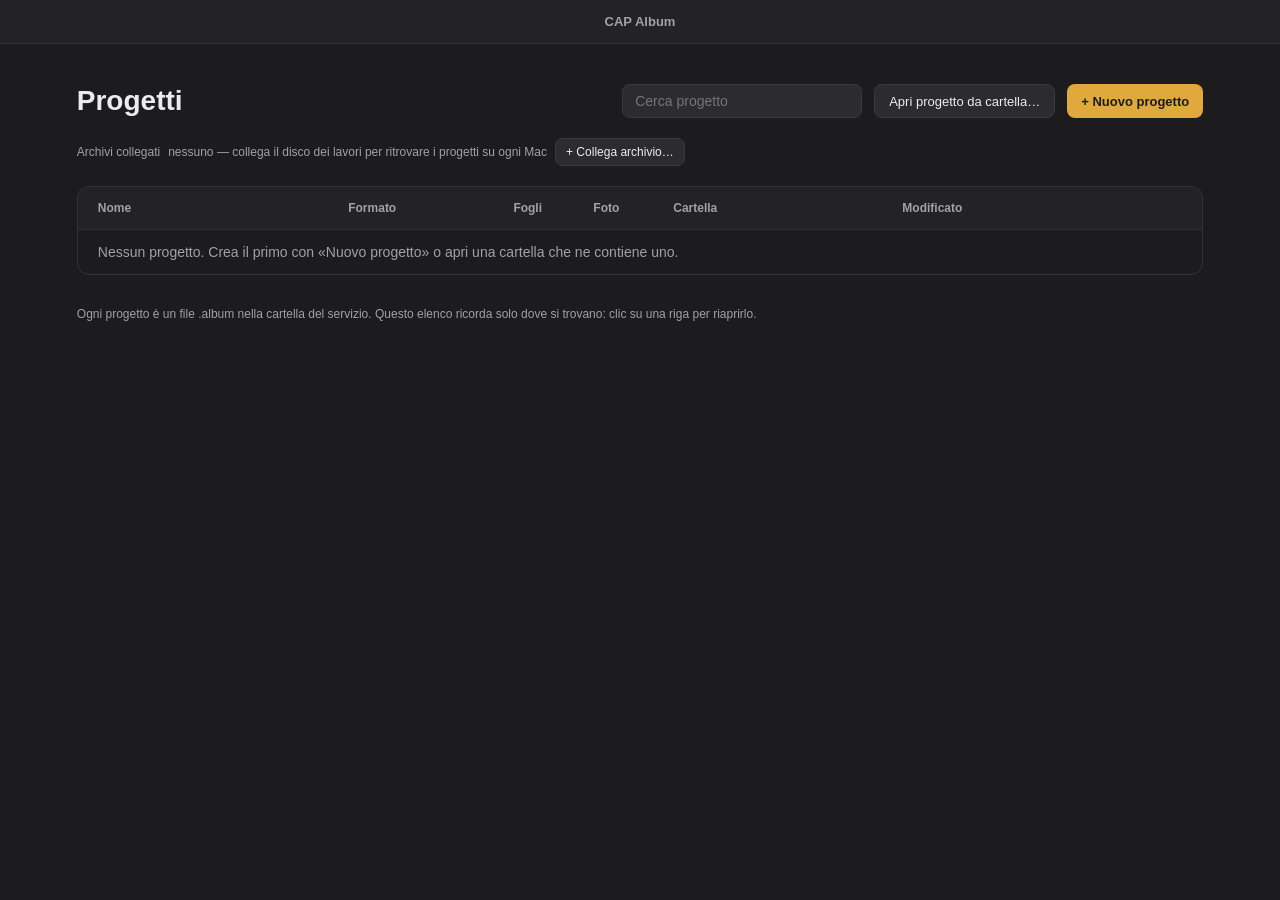
<file: index.html>
<!doctype html>
<html lang="it">
<head>
<meta charset="utf-8">
<meta name="viewport" content="width=device-width, initial-scale=1">
<title>CAP Album</title>
<meta name="theme-color" content="#1c1c1e">
<link rel="manifest" href="manifest.webmanifest">
<link rel="icon" type="image/png" href="icons/favicon.png">
<link rel="apple-touch-icon" href="icons/apple-touch-icon.png">
<link rel="stylesheet" href="css/app.css?v=0.8.0">
</head>
<body>
<div id="app"></div>
<script src="lib/htm-preact.umd.js?v=0.8.0"></script>
<script src="js/icc.js?v=0.8.0"></script>
<script src="js/layout.js?v=0.8.0"></script>
<script src="js/storage.js?v=0.8.0"></script>
<script src="js/export.js?v=0.8.0"></script>
<script src="js/session.js?v=0.8.0"></script>
<script src="js/erase.js?v=0.8.0"></script>
<script src="js/text.js?v=0.8.0"></script>
<script src="js/app.js?v=0.8.0"></script>
<script>
// App installabile e utilizzabile senza internet (solo quando e' aperta da un indirizzo web, non dal file sul disco)
if ('serviceWorker' in navigator && location.protocol !== 'file:') {
  window.addEventListener('load', function () { navigator.serviceWorker.register('sw.js').catch(function () {}); });
}
</script>
</body>
</html>
</file>
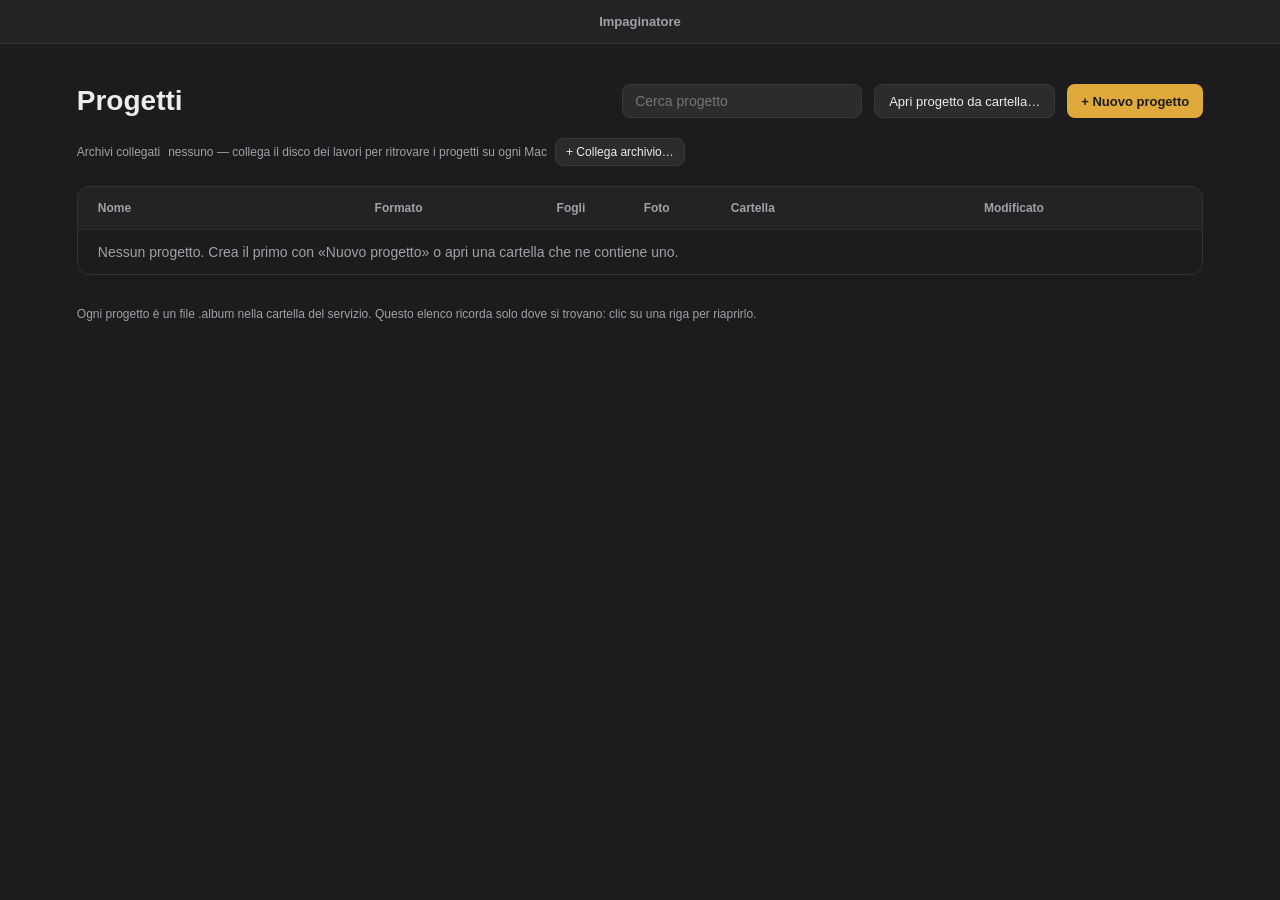
<file: PROGETTO IMPAGINATORE/Impaginatore/index.html>
<!doctype html>
<html lang="it">
<head>
<meta charset="utf-8">
<meta name="viewport" content="width=device-width, initial-scale=1">
<title>Impaginatore</title>
<link rel="stylesheet" href="css/app.css?v=0.3">
</head>
<body>
<div id="app"></div>
<script src="lib/htm-preact.umd.js?v=0.3"></script>
<script src="js/icc.js?v=0.3"></script>
<script src="js/layout.js?v=0.3"></script>
<script src="js/storage.js?v=0.3"></script>
<script src="js/export.js?v=0.3"></script>
<script src="js/session.js?v=0.3"></script>
<script src="js/app.js?v=0.3"></script>
</body>
</html>
</file>
<file: css/app.css>
:root {
  --dur: .5s; --dur-s: .26s; --ease: cubic-bezier(.22,.82,.2,1);
  --bg: #1c1c1e; --panel: #232326; --panel2: #202023; --field: #2c2c2f; --line: #3a3a3d; --line2: #333336;
  --text: #ececee; --muted: #a1a1a6; --accent: #e0a93b; --accent-ink: #1c1c1e; --ok: #34c759; --warn: #f0a35e;
  --font: -apple-system, "SF Pro Text", "Helvetica Neue", sans-serif;
}
* { box-sizing: border-box; }
html, body { margin: 0; height: 100%; background: var(--bg); color: var(--text); font-family: var(--font); font-size: 14px; }
button, input, select { font-family: inherit; font-size: inherit; color: inherit; }
button { cursor: pointer; }
button:disabled { opacity: .5; cursor: default; }
.muted { color: var(--muted); }
.small { font-size: 12px; }
.mono { font-family: ui-monospace, Menlo, monospace; font-size: 12px; }
.warn { color: var(--warn); }
.grow { flex-grow: 1; }
.row { display: flex; align-items: center; gap: 8px; }
.row.between { justify-content: space-between; }
.col { display: flex; flex-direction: column; gap: 2px; }
b { color: var(--text); }

.btn { height: 34px; padding: 0 14px; border-radius: 8px; border: 1px solid var(--line); background: var(--field); font-size: 13px; white-space: nowrap; }
.btn:hover { border-color: #55555a; }
.btn.primary { background: var(--accent); color: var(--accent-ink); border: 0; font-weight: 600; }
.btn.ghost { background: transparent; border: 0; color: var(--muted); }
.btn.small { height: 28px; padding: 0 10px; font-size: 12px; }
.btn.danger { color: var(--warn); }
.btn.accent-outline { border-color: var(--accent); color: var(--accent); background: transparent; height: 30px; }
.icon-btn { width: 32px; height: 32px; border: 0; background: transparent; color: var(--muted); font-size: 18px; border-radius: 6px; }
.icon-btn:hover { background: var(--field); color: var(--text); }
.linkbtn { border: 0; background: transparent; color: var(--accent); font-size: 13px; padding: 0; }

/* ---------- elenco progetti ---------- */
.list-screen { min-height: 100vh; display: flex; flex-direction: column; }
.titlebar { height: 44px; display: flex; align-items: center; justify-content: center; background: var(--panel); border-bottom: 1px solid var(--line2); color: var(--muted); font-size: 13px; font-weight: 600; }
.list-body { padding: 40px min(120px, 6vw); display: flex; flex-direction: column; gap: 20px; }
.list-head { display: flex; align-items: center; gap: 12px; }
.list-head h1 { margin: 0; font-size: 28px; font-weight: 600; flex-grow: 1; }
.search { height: 34px; width: 240px; padding: 0 12px; border-radius: 8px; border: 1px solid var(--line); background: var(--field); }
.notice { padding: 10px 14px; border-radius: 8px; background: #3a2a1a; color: #f3c98f; font-size: 13px; }
.table { border: 1px solid var(--line2); border-radius: 12px; overflow: hidden; }
.trow { display: grid; grid-template-columns: 2.2fr 1.4fr .6fr .6fr 2fr 1.2fr 136px; gap: 16px; padding: 14px 20px; border-top: 1px solid #2e2e31; align-items: center; cursor: pointer; }
.trow > div { display: flex; flex-direction: column; gap: 3px; min-width: 0; }
.trow:hover { background: #252528; }
.trow.thead { background: var(--panel); font-size: 12px; font-weight: 600; color: var(--muted); border-top: 0; cursor: default; }
.trow.off { color: #8e8e93; }
.trow.empty-row { grid-template-columns: 1fr; color: var(--muted); cursor: default; }

/* ---------- finestre ---------- */
.modal-bg { position: fixed; inset: 0; background: rgba(0,0,0,.55); display: flex; align-items: center; justify-content: center; z-index: 50; padding: 20px; }
.modal { width: 640px; max-width: 100%; max-height: 100%; overflow: auto; background: var(--panel); border: 1px solid var(--line); border-radius: 14px; display: flex; flex-direction: column; }
.modal.wide { width: 920px; }
.modal-head { padding: 18px 24px; border-bottom: 1px solid var(--line2); display: flex; align-items: center; gap: 12px; }
.modal-head.col { flex-direction: column; align-items: flex-start; gap: 4px; }
.modal-head h2 { margin: 0; font-size: 18px; font-weight: 600; flex-grow: 1; }
.modal-sec { padding: 18px 24px; border-bottom: 1px solid var(--line2); display: flex; flex-direction: column; gap: 12px; }
.modal-foot { padding: 14px 24px; display: flex; align-items: center; gap: 10px; border-top: 1px solid var(--line2); }
.np-body { display: flex; }
.np-side { width: 250px; flex-shrink: 0; padding: 18px; border-right: 1px solid var(--line2); background: #1f1f22; display: flex; flex-direction: column; gap: 8px; }
.np-main { flex-grow: 1; padding: 20px 24px; display: flex; flex-direction: column; gap: 14px; }
.field { display: flex; flex-direction: column; gap: 6px; font-size: 12px; color: var(--muted); }
.inp { display: flex; align-items: center; height: 36px; padding: 0 12px; background: var(--field); border: 1px solid var(--line); border-radius: 8px; color: var(--text); font-size: 14px; gap: 6px; min-width: 0; overflow: hidden; text-overflow: ellipsis; white-space: nowrap; }
.inp input { width: 100%; background: transparent; border: 0; outline: none; font-size: 14px; }
.inp em { font-style: normal; font-size: 12px; color: var(--muted); }
.inp:focus-within { border-color: var(--accent); }
.grid2, .grid3, .grid4 { display: grid; gap: 12px; }
.grid2 { grid-template-columns: repeat(2, minmax(0, 1fr)); }
.grid3 { grid-template-columns: repeat(3, minmax(0, 1fr)); }
.grid4 { grid-template-columns: repeat(4, minmax(0, 1fr)); }
.seg { display: inline-flex; background: var(--field); border: 1px solid var(--line); border-radius: 8px; padding: 3px; gap: 3px; }
.seg button { height: 28px; padding: 0 12px; border: 0; border-radius: 6px; background: transparent; color: var(--muted); font-size: 12px; }
.seg button.on { background: var(--accent); color: var(--accent-ink); font-weight: 600; }
.small-seg { display: flex; }
.small-seg button { flex-grow: 1; }
.preset { display: flex; align-items: center; gap: 12px; padding: 10px 12px; background: #2a2a2d; border: 1px solid transparent; border-radius: 8px; text-align: left; }
.preset:hover { border-color: var(--accent); }
.preset > span:last-child { display: flex; flex-direction: column; gap: 2px; font-size: 13px; }
.pv { height: 24px; border: 1px solid #6e6e73; border-radius: 2px; flex-shrink: 0; }
.result { padding: 10px 14px; border-radius: 8px; background: #2a2618; border: 1px solid #5a4a22; font-size: 13px; }
.sep { height: 1px; background: var(--line2); }
.check { display: flex; align-items: center; gap: 10px; font-size: 13px; }
.check.strong { font-size: 14px; font-weight: 600; }
.check input { accent-color: var(--accent); width: 16px; height: 16px; }
.error { color: #ff8a80; font-size: 13px; }
.okmsg { color: #7ee2a0; font-size: 13px; }
.progress { height: 6px; background: var(--field); border-radius: 3px; overflow: hidden; }
.progress > div { height: 100%; background: var(--accent); transition: width .2s; }
.progress.thin { height: 3px; border-radius: 0; margin: 0 -16px; }
input[type=range] { accent-color: var(--accent); }

/* ---------- editor ---------- */
.editor { height: 100vh; display: grid; }
.topbar { display: flex; align-items: center; gap: 14px; padding: 0 18px; background: var(--panel); border-bottom: 1px solid var(--line2); min-width: 0; }
.workarea { display: flex; min-height: 0; }
.tools { width: 136px; flex-shrink: 0; padding: 8px; display: flex; flex-direction: column; gap: 4px; overflow-y: auto; }
.tool { min-height: 34px; display: flex; flex-direction: column; align-items: center; justify-content: center; gap: 2px; border-radius: 6px; border: 1px solid var(--line); background: var(--field); padding: 3px 4px; }
.tool > span:first-child { font-size: 9px; letter-spacing: .05em; text-transform: uppercase; color: var(--muted); }
.tool strong { font-size: 12px; }
.tool.on { border-color: var(--accent); background: #2a2618; }
.tool.mini { min-height: 30px; font-size: 11px; color: var(--muted); }
.tool select { background: transparent; border: 0; font-size: 12px; font-weight: 600; text-align: center; width: 100%; }
.tool select option { background: var(--panel); }
.color-tool input { width: 36px; height: 18px; border: 0; padding: 0; background: transparent; }
.stepper .row { gap: 2px; }
.stepper button { width: 22px; height: 22px; border: 0; background: transparent; color: var(--muted); font-size: 15px; border-radius: 4px; padding: 0; }
.stepper button:hover { background: #3a3a3d; color: var(--text); }
.stepper input { width: 38px; text-align: center; background: transparent; border: 0; font-weight: 600; font-size: 13px; outline: none; }
.pageflag { font-size: 11px; text-align: center; color: var(--accent); padding: 2px 0 4px; }
.stage { flex-grow: 1; min-width: 0; position: relative; display: flex; align-items: center; justify-content: center; }
.rtools { width: 60px; flex-shrink: 0; padding: 10px 8px; display: flex; flex-direction: column; justify-content: center; gap: 6px; }
.tool.sq { min-height: 36px; font-size: 15px; }
.tool.accent { border-color: var(--accent); color: var(--accent); background: #2a2618; }
.tool.danger { color: var(--warn); }
.counter { display: flex; flex-direction: column; align-items: center; font-size: 11px; color: var(--muted); line-height: 1.3; }
.counter strong { color: var(--text); font-size: 13px; }
.floatbar { position: absolute; left: 50%; bottom: 10px; transform: translateX(-50%); display: flex; align-items: center; gap: 8px; padding: 6px 8px; background: rgba(35,35,38,.96); border: 1px solid var(--line); border-radius: 10px; z-index: 5; }

.spread { position: relative; background: #fff; flex-shrink: 0; overflow: hidden; box-shadow: 0 2px 14px rgba(0,0,0,.35); }
.spread .ph { position: absolute; overflow: hidden; background: #d8d8da; }
.spread .ph img { position: absolute; max-width: none; user-select: none; pointer-events: none; }
.spread .ph .border { position: absolute; inset: 0; border-style: solid; pointer-events: none; z-index: 1; }
.spread .ph.sel { z-index: 2; }
.spread .ph.cropping { outline-style: dashed; cursor: move; overflow: visible; }
.spread .ph.cropping img { opacity: 1; }
.spread .fold { position: absolute; top: 0; bottom: 0; width: 0; border-left: 1px solid rgba(0,0,0,.08); pointer-events: none; z-index: 3; }
.spread .guide { position: absolute; border: 1px dashed rgba(230, 60, 60, .55); pointer-events: none; z-index: 4; }
.spread .dropbar { position: absolute; width: 6px; background: var(--ok); border-radius: 3px; z-index: 6; pointer-events: none; }
.spread .dropbar span { position: absolute; top: -22px; left: 50%; transform: translateX(-50%); background: var(--ok); color: #0d2a15; font-size: 11px; font-weight: 600; padding: 2px 8px; border-radius: 5px; white-space: nowrap; }
.spread .dropzone { position: absolute; background: rgba(52,199,89,.12); border: 2px dashed var(--ok); z-index: 6; pointer-events: none; }
.spread .empty { position: absolute; inset: 0; display: flex; align-items: center; justify-content: center; color: #9a9aa0; font-size: 14px; pointer-events: none; }
.editor .spread .ph { cursor: grab; }

.strip { display: flex; align-items: center; gap: 8px; padding: 0 16px; border-top: 1px solid var(--line2); overflow-x: auto; background: var(--bg); }
.strip-item { position: relative; border: 2px solid transparent; border-radius: 3px; padding: 0; background: transparent; flex-shrink: 0; }
.strip-item.on { border-color: var(--accent); }
.strip-item .spread { box-shadow: none; }
.strip-item > span { position: absolute; bottom: -1px; right: 2px; font-size: 9px; color: #666; }
.addbtn { width: 30px; height: 30px; border-radius: 15px; border: 1px solid #6e6e73; background: transparent; font-size: 16px; flex-shrink: 0; }

.photos { position: relative; border-top: 1px solid var(--line2); background: var(--panel2); display: flex; flex-direction: column; min-height: 0; padding: 10px 16px 0; gap: 10px; }
.photos-bar { display: flex; align-items: center; gap: 10px; flex-wrap: wrap; }
.chips { display: flex; gap: 6px; flex-wrap: wrap; }
.chip { height: 28px; padding: 0 10px; border-radius: 14px; border: 1px solid var(--line); background: transparent; font-size: 12px; display: inline-flex; align-items: center; gap: 6px; }
.chip.on { border-color: var(--accent); }
.chip i { width: 8px; height: 8px; border-radius: 4px; display: inline-block; }
select.chip, select.sel { background: var(--field); height: 28px; border-radius: 6px; border: 1px solid var(--line); font-size: 12px; padding: 0 6px; }
.grid { overflow-y: auto; display: grid; grid-template-columns: repeat(auto-fill, minmax(var(--tile, 96px), 1fr)); gap: 8px; padding-bottom: 12px; align-content: start; }
.tile { position: relative; height: calc(var(--tile, 96px) * 0.72 + 24px); background: #28282b; border-radius: 6px; display: flex; flex-direction: column; align-items: center; justify-content: center; gap: 4px; border: 2px solid transparent; cursor: grab; user-select: none; }
.tile img { max-width: calc(100% - 10px); max-height: calc(100% - 28px); display: block; }
.tile .nm { font-size: 9px; color: var(--muted); max-width: 90%; overflow: hidden; text-overflow: ellipsis; white-space: nowrap; }
.tile.sel { border-color: var(--accent); }
.tile.used img { opacity: .4; }
.tile .badge { position: absolute; right: 4px; top: 4px; min-width: 16px; height: 16px; border-radius: 8px; background: var(--ok); color: #0d2a15; font-size: 10px; font-weight: 700; display: flex; align-items: center; justify-content: center; padding: 0 3px; }
.tile.here .badge { background: var(--accent); }
.ph-wait { width: 60px; height: 40px; background: #333336; border-radius: 3px; }
.photos-empty { display: flex; flex-direction: column; align-items: center; gap: 10px; padding: 30px; color: var(--muted); }

.combos { width: 920px; }
.combo-grid { display: grid; grid-template-columns: repeat(3, minmax(0, 1fr)); gap: 14px; padding: 18px 24px; }
.combo-tile { padding: 6px; border-radius: 8px; border: 2px solid transparent; background: #2a2a2d; display: flex; justify-content: center; }
.combo-tile:hover, .combo-tile.on { border-color: var(--accent); }
.combo-tile .spread { box-shadow: none; }

.toast { position: fixed; left: 50%; bottom: 330px; transform: translateX(-50%); background: #3a3a3d; padding: 10px 16px; border-radius: 10px; font-size: 13px; z-index: 60; box-shadow: 0 6px 20px rgba(0,0,0,.4); }
.unsupported { max-width: 560px; margin: 15vh auto; padding: 0 20px; }
.unsupported h1 { font-size: 24px; }

.resizer { position: absolute; left: 0; right: 0; top: -4px; height: 8px; cursor: ns-resize; z-index: 4; }
.resizer:hover { background: rgba(224,169,59,.35); }
.tool.stepper { gap: 0; }
.toast { bottom: auto; top: 64px; }

/* ---------- v0.2 ---------- */
.tool-row { display: grid; grid-template-columns: 1fr 1fr; gap: 4px; }
.tool.slider { align-items: stretch; padding: 5px 7px 4px; gap: 2px; }
.tool.slider .row { gap: 4px; }
.tool.slider .val { width: 44px; text-align: right; background: transparent; border: 0; font-weight: 600; font-size: 12px; outline: none; padding: 0; }
.tool.slider .val:focus { color: var(--accent); }
.tool.slider input[type=range] { width: 100%; margin: 2px 0 0; height: 16px; }
.color-tool { flex-direction: row; justify-content: space-between; padding: 0 8px; }
.color-tool input { width: 30px; height: 18px; }
.srcbar { display: flex; align-items: center; gap: 10px; padding: 8px 18px; background: #3a2a1a; color: #f3c98f; font-size: 13px; flex-wrap: wrap; }
.listbtn { width: 100%; text-align: left; height: 40px; font-size: 14px; }
.deg { width: 38px; text-align: right; font-variant-numeric: tabular-nums; }

/* animazioni morbide delle foto (disattivate durante i trascinamenti) */
.editor .spread .ph { transition: left var(--dur) var(--ease), top var(--dur) var(--ease), width var(--dur) var(--ease), height var(--dur) var(--ease); }
.editor .spread .ph img, .editor .spread .crop-layer img { transition: transform var(--dur) var(--ease), width var(--dur) var(--ease), height var(--dur) var(--ease); will-change: transform; }
.spread.live .ph, .spread.live .ph img, .spread.live .crop-layer img, .spread.static .ph, .spread.static .ph img { transition: none !important; }
.spread .ph img { left: 0; top: 0; transform-origin: 0 0; }
.spread .ph.incoming { z-index: 3; }
.spread .ph .mark { position: absolute; inset: 0; z-index: 2; pointer-events: none; }
.spread .ph .mark.sel { box-shadow: inset 0 0 0 2px var(--accent); }
.spread .ph .mark.inc { box-shadow: inset 0 0 0 3px var(--ok); background: rgba(52,199,89,.18); }

/* bordi trascinabili tra le foto */
.spread .divider { position: absolute; z-index: 7; display: flex; align-items: center; justify-content: center; }
.spread .divider.dh { cursor: col-resize; }
.spread .divider.dv { cursor: row-resize; }
.spread .divider i { display: block; background: var(--accent); border-radius: 2px; opacity: 0; transition: opacity .12s; }
.spread .divider.dh i { width: 3px; height: 38%; max-height: 60px; }
.spread .divider.dv i { height: 3px; width: 38%; max-width: 60px; }
.spread .divider:hover i { opacity: 1; }
.spread.live .divider i { opacity: 0; }

/* ritaglio: la foto si muove dentro la sua cornice, il resto e' in trasparenza */
.crop-layer { position: absolute; inset: 0; z-index: 20; }
.crop-dim { position: absolute; inset: 0; background: rgba(20,20,22,.62); }
.crop-ghost { position: absolute; overflow: visible; pointer-events: none; opacity: .35; }
.crop-ghost img, .crop-cell img { position: absolute; left: 0; top: 0; transform-origin: 0 0; max-width: none; pointer-events: none; }
.crop-cell { position: absolute; overflow: hidden; cursor: move; outline: 2px solid var(--accent); touch-action: none; }
.thirds { position: absolute; inset: 0; pointer-events: none; }
.thirds i { position: absolute; background: rgba(255,255,255,.55); }
.thirds i:nth-child(1) { left: 33.33%; top: 0; bottom: 0; width: 1px; }
.thirds i:nth-child(2) { left: 66.66%; top: 0; bottom: 0; width: 1px; }
.thirds i:nth-child(3) { top: 33.33%; left: 0; right: 0; height: 1px; }
.thirds i:nth-child(4) { top: 66.66%; left: 0; right: 0; height: 1px; }
.floatbar { z-index: 30; }
.keys { white-space: nowrap; }

/* ---------- v0.3: ritaglio dagli angoli ---------- */
.crop-cell { outline: none; }
.crop-rect { position: absolute; z-index: 2; pointer-events: none; box-shadow: 0 0 0 2px var(--accent); transition: box-shadow var(--dur-s) var(--ease); }
.crop-layer.resizing .crop-rect { box-shadow: 0 0 0 2px var(--accent), 0 0 0 4000px rgba(20,20,22,.5); }
.crop-handle { position: absolute; z-index: 3; width: 16px; height: 16px; margin: -8px 0 0 -8px; background: #fff; border: 2px solid var(--accent); border-radius: 4px; touch-action: none; transition: transform var(--dur-s) var(--ease); }
.crop-handle:hover { transform: scale(1.25); }
.crop-handle.nw, .crop-handle.se { cursor: nwse-resize; }
.crop-handle.ne, .crop-handle.sw { cursor: nesw-resize; }
.crop-layer { animation: fadeIn var(--dur-s) var(--ease); }

/* ---------- v0.3: movimento piu' lento e morbido in tutto il programma ---------- */
@keyframes fadeIn { from { opacity: 0; } to { opacity: 1; } }
@keyframes popIn { from { opacity: 0; transform: translateY(14px) scale(.975); } to { opacity: 1; transform: none; } }
@keyframes riseIn { from { opacity: 0; transform: translate(-50%, 10px); } to { opacity: 1; transform: translate(-50%, 0); } }
@keyframes dropIn { from { opacity: 0; transform: translate(-50%, -10px); } to { opacity: 1; transform: translate(-50%, 0); } }
@keyframes photoIn { from { opacity: 0; } to { opacity: 1; } }
.list-screen, .editor { animation: fadeIn .45s var(--ease); }
.modal-bg { animation: fadeIn .3s var(--ease); }
.modal { animation: popIn .42s var(--ease); }
.toast { animation: dropIn .4s var(--ease); }
.floatbar { animation: riseIn .38s var(--ease); }
.editor .stage .spread > .ph { animation: photoIn .45s var(--ease); }
.btn, .tool, .chip, .seg button, .icon-btn, .preset, .rootchip, .trow, .tile, .strip-item, .addbtn, .combo-tile, .inp, .search {
  transition: background-color var(--dur-s) var(--ease), border-color var(--dur-s) var(--ease), color var(--dur-s) var(--ease), box-shadow var(--dur-s) var(--ease), opacity var(--dur-s) var(--ease), transform var(--dur-s) var(--ease); }
.btn:active, .tool:active { transform: scale(.97); }
.tile img { transition: opacity var(--dur) var(--ease); }
.tile .badge { animation: fadeIn var(--dur-s) var(--ease); }
.spread .mark { animation: fadeIn var(--dur-s) var(--ease); }
.spread .divider i { transition: opacity var(--dur-s) var(--ease); }
.progress > div { transition: width .4s var(--ease); }
.srcbar, .notice { animation: fadeIn .4s var(--ease); }
.grid { scroll-behavior: smooth; }
@media (prefers-reduced-motion: reduce) { *, *::before, *::after { animation-duration: .01ms !important; transition-duration: .01ms !important; } }

/* ---------- v0.3: archivi collegati ---------- */
.roots { display: flex; align-items: center; gap: 8px; flex-wrap: wrap; }
.rootchip { display: inline-flex; align-items: center; gap: 8px; height: 30px; padding: 0 6px 0 10px; border-radius: 15px; border: 1px solid var(--line); font-size: 12px; cursor: pointer; }
.rootchip:hover { border-color: #55555a; }
.rootchip i { width: 8px; height: 8px; border-radius: 4px; background: var(--muted); }
.rootchip.ok i { background: var(--ok); }
.rootchip.off { color: var(--warn); } .rootchip.off i { background: var(--warn); }
.rootchip .x { width: 20px; height: 20px; border: 0; background: transparent; color: var(--muted); border-radius: 10px; font-size: 14px; line-height: 1; }
.rootchip .x:hover { background: var(--field); color: var(--text); }

/* ---------- v0.3.2: zoom della libreria ---------- */
.zoomctl { display: inline-flex; align-items: center; gap: 6px; }
.zoomctl input { width: 130px; }
.zoomctl .zi { display: inline-block; border: 1.5px solid var(--muted); border-radius: 2px; }
.zoomctl .zi.small { width: 8px; height: 6px; }
.zoomctl .zi.big { width: 15px; height: 11px; }
.tile .nm { flex-shrink: 0; }

/* ---------- v0.4: ritaglio da un lato ---------- */
.crop-side { position: absolute; z-index: 3; background: #fff; border: 2px solid var(--accent); border-radius: 4px; touch-action: none; transition: transform var(--dur-s) var(--ease); }
.crop-side.n, .crop-side.s { width: 34px; height: 10px; margin: -5px 0 0 -17px; cursor: ns-resize; }
.crop-side.w, .crop-side.e { width: 10px; height: 34px; margin: -17px 0 0 -5px; cursor: ew-resize; }
.crop-side:hover { transform: scale(1.2); }

/* ---------- v0.4: riordino tavole ---------- */
.strip-item { touch-action: none; }
.strip.dragging, .strip.dragging .strip-item { cursor: grabbing; }
.strip-item.moving { opacity: .35; }
.strip-item.ins-before::before, .strip-item.ins-after::after { content: ''; position: absolute; top: -4px; bottom: -4px; width: 3px; border-radius: 2px; background: var(--accent); }
.strip-item.ins-before::before { left: -7px; }
.strip-item.ins-after::after { right: -7px; }

/* ---------- v0.4: pannello foto a destra ---------- */
.editor.dock-right > .topbar, .editor.dock-right > .srcbar { grid-column: 1 / -1; }
.editor.dock-right > .workarea, .editor.dock-right > .strip { grid-column: 1; }
.editor.dock-right > .photos { grid-column: 2; grid-row: -3 / -1; border-top: 0; border-left: 1px solid var(--line2); }
.editor.dock-right .resizer { left: -4px; right: auto; top: 0; bottom: 0; width: 8px; height: auto; cursor: ew-resize; }
.dockbtn i { display: inline-block; position: relative; width: 16px; height: 12px; border: 1.5px solid currentColor; border-radius: 2px; vertical-align: middle; }
.dockbtn i::after { content: ''; position: absolute; background: currentColor; opacity: .8; }
.dockbtn i.to-right::after { top: 0; bottom: 0; right: 0; width: 5px; }
.dockbtn i.to-bottom::after { left: 0; right: 0; bottom: 0; height: 4px; }
.floatbar .hint { white-space: nowrap; }
/* ---------- v0.4.1: importazione cartella / foto singole ---------- */
.importbtns { display: inline-flex; gap: 6px; flex-wrap: wrap; }
.modal.askdir { width: 520px; }
.modal.askdir p { margin: 0 0 8px; line-height: 1.45; }
.photos-empty .row { gap: 8px; }
/* ---------- v0.4.2: selezione multipla, appunti, duplica progetto ---------- */
.stage .marquee { position: absolute; z-index: 7; pointer-events: none; border: 1px solid var(--accent); background: rgba(224,169,59,.08); border-radius: 2px; }
.floatbar .small-x { width: 24px; height: 24px; font-size: 15px; }
.trow > div.rowbtns { flex-direction: row; gap: 2px; justify-content: flex-end; align-items: center; }
.icon-btn.dup i { display: inline-block; position: relative; width: 11px; height: 13px; border: 1.5px solid currentColor; border-radius: 2px; vertical-align: middle; margin: 3px 0 0 3px; }
.icon-btn.dup i::before { content: ''; position: absolute; left: -5px; top: -5px; width: 11px; height: 13px; border: 1.5px solid currentColor; border-radius: 2px; border-right-color: transparent; border-bottom-color: transparent; }
.proofq { gap: 10px; margin-top: 8px; flex-wrap: wrap; }
.seg.what { display: flex; width: 100%; } .seg.what button { flex: 1; }
/* ---------- v0.4.6: anteprima grande con la barra spaziatrice ---------- */
.lookbox { position: fixed; inset: 0; z-index: 80; background: rgba(12,12,14,.92); display: flex; flex-direction: column; align-items: center; justify-content: center; gap: 14px; padding: 24px; animation: fadeIn .25s var(--ease); }
.look-img { flex: 1; min-height: 0; width: 100%; display: flex; align-items: center; justify-content: center; }
.look-img img { max-width: 100%; max-height: 100%; object-fit: contain; box-shadow: 0 10px 40px rgba(0,0,0,.6); animation: fadeIn .25s var(--ease); }
.look-bar { display: flex; align-items: center; gap: 12px; padding: 8px 12px; background: rgba(35,35,38,.96); border: 1px solid var(--line); border-radius: 10px; }
.look-bar .look-name { font-weight: 600; font-size: 13px; }
.look-bar .icon-btn[disabled] { opacity: .3; }
/* ---------- v0.5.0: trascinamento piu' fluido ---------- */
.editor .spread.previewing .ph { transition: left .62s cubic-bezier(.33,1,.68,1), top .62s cubic-bezier(.33,1,.68,1), width .62s cubic-bezier(.33,1,.68,1), height .62s cubic-bezier(.33,1,.68,1); }
.editor .spread.previewing .ph img { transition: transform .62s cubic-bezier(.33,1,.68,1), width .62s cubic-bezier(.33,1,.68,1), height .62s cubic-bezier(.33,1,.68,1); }
.editor .spread.previewing > .ph:not(.incoming) { opacity: .92; }
.editor .spread.previewing > .ph.incoming .mark.inc { animation: incPulse 1.4s ease-in-out infinite; }
@keyframes incPulse { 0%, 100% { box-shadow: inset 0 0 0 3px var(--ok); } 50% { box-shadow: inset 0 0 0 3px rgba(52,199,89,.45); } }
/* ---------- v0.5.1: regolazioni ---------- */
.floatbar.adjbar { gap: 10px 12px; flex-wrap: wrap; justify-content: center; white-space: nowrap; max-width: calc(100% - 16px); }
.adjctl { display: inline-flex; align-items: center; gap: 6px; font-size: 12px; }
.adjctl b { min-width: 26px; font-weight: 600; font-variant-numeric: tabular-nums; text-align: right; }
.adjctl input[type=range] { width: 84px; -webkit-appearance: none; appearance: none; height: 6px; border-radius: 3px; background: #4a4a4e; accent-color: #fff; }
.adjctl input.r-lum { background: linear-gradient(90deg, #222, #888 50%, #eee); }
.adjctl input.r-temp { background: linear-gradient(90deg, #5b8de0, #cfcfcf 50%, #e6b545); }
.adjctl input.r-tint { background: linear-gradient(90deg, #4fb35a, #cfcfcf 50%, #c45bc4); }
.adjctl input[type=range]::-webkit-slider-thumb { -webkit-appearance: none; width: 14px; height: 14px; border-radius: 7px; background: #fff; border: 2px solid #1c1c1e; box-shadow: 0 1px 3px rgba(0,0,0,.5); }
.btn.adj-on { box-shadow: inset 0 -2px 0 var(--accent); }
.adjctl input.r-con { background: linear-gradient(90deg, #7a7a7a, #bdbdbd); }

/* ---------- v0.5.2: zona di rilascio esplicita ---------- */
.drophint { position: absolute; z-index: 9; transform: translate(-50%, -50%); pointer-events: none; background: rgba(20,20,22,.88); color: #fff; font-size: 12px; font-weight: 600; padding: 5px 10px; border-radius: 14px; white-space: nowrap; border: 1px solid var(--ok); animation: fadeIn .2s var(--ease); }
.drophint i { font-style: normal; color: var(--ok); margin-right: 5px; }
.tool-row .tool.wide { grid-column: span 2; }
/* ---------- v0.6.0: rimozione oggetti ---------- */
.erasebox { position: fixed; inset: 0; z-index: 85; background: #141416; display: flex; flex-direction: column; animation: fadeIn .25s var(--ease); }
.erase-top { display: flex; align-items: center; gap: 12px; padding: 12px 20px; border-bottom: 1px solid var(--line2); }
.erase-top .tag { font-size: 12px; color: var(--accent); border: 1px solid var(--accent); border-radius: 10px; padding: 2px 8px; }
.erase-stage { flex: 1; min-height: 0; display: flex; align-items: center; justify-content: center; }
.erase-frame { position: relative; box-shadow: 0 10px 40px rgba(0,0,0,.6); background: #222; }
.erase-frame img { position: absolute; inset: 0; width: 100%; height: 100%; display: block; user-select: none; }
.erase-frame canvas { position: absolute; inset: 0; cursor: none; touch-action: none; }
.erase-frame canvas.busy { cursor: progress; }
.erase-busy { position: absolute; left: 50%; top: 50%; transform: translate(-50%, -50%); background: rgba(20,20,22,.9); padding: 10px 16px; border-radius: 10px; font-size: 13px; display: flex; align-items: center; gap: 10px; }
.erase-busy i { width: 16px; height: 16px; border-radius: 8px; border: 2px solid var(--accent); border-top-color: transparent; animation: spin .8s linear infinite; }
@keyframes spin { to { transform: rotate(360deg); } }
.erase-orig { position: absolute; left: 10px; top: 10px; background: rgba(20,20,22,.85); padding: 3px 9px; border-radius: 8px; font-size: 12px; }
.erase-bar { display: flex; align-items: center; justify-content: center; gap: 10px; padding: 12px 20px 16px; }
.erase-bar .sep { width: 1px; height: 22px; background: var(--line); margin: 0 4px; }
.erase-bar .adjctl input[type=range] { width: 140px; background: #4a4a4e; }
.erase-err { position: absolute; left: 50%; bottom: 70px; transform: translateX(-50%); background: #3a1d1b; color: #ffb4ab; padding: 8px 14px; border-radius: 8px; font-size: 13px; }
.btn[disabled] { opacity: .4; pointer-events: none; }
/* ---------- v0.7.0: testi ---------- */
.spread .txt { position: absolute; z-index: 5; }
.spread .txt canvas { display: block; pointer-events: none; }
.spread .txt.live { cursor: move; }
.spread .txt.live:hover { outline: 1px dashed rgba(224,169,59,.7); }
.spread .txt.sel { outline: 1.5px solid var(--accent); }
.spread .txt .th { position: absolute; top: 50%; width: 9px; height: 22px; margin-top: -11px; background: #fff; border: 2px solid var(--accent); border-radius: 3px; cursor: ew-resize; }
.spread .txt .th.l { left: -6px; } .spread .txt .th.r { right: -6px; }
.spread .txt.editing { z-index: 8; }
.spread .txt textarea { display: block; resize: none; border: 0; outline: 1.5px dashed var(--accent); background: rgba(255,255,255,.18); padding: 0; margin: 0; overflow: hidden; white-space: pre-wrap; overflow-wrap: anywhere; }
.spread.addtext, .spread.addtext .ph { cursor: text !important; }
.floatbar.textbar { flex-wrap: wrap; justify-content: center; gap: 10px; max-width: calc(100% - 16px); bottom: 8px; }
.textbar .tb { min-width: 28px; height: 28px; padding: 0 6px; border-radius: 6px; border: 1px solid var(--line); background: var(--field); font-size: 13px; }
.textbar .tb.on { border-color: var(--accent); background: #2a2618; color: var(--accent); }
.textbar .tbgroup { display: inline-flex; gap: 3px; align-items: center; }
.textbar .sizectl { display: inline-flex; align-items: center; gap: 3px; }
.textbar .sizectl input { width: 38px; height: 28px; text-align: center; background: var(--field); border: 1px solid var(--line); border-radius: 6px; font-weight: 600; }
.textbar .sizectl .u { font-size: 11px; color: var(--muted); }
.textbar .colors .sw { width: 20px; height: 20px; border-radius: 10px; border: 2px solid var(--line); padding: 0; }
.textbar .colors .sw.on { border-color: var(--accent); }
.textbar .colors input[type=color] { width: 26px; height: 22px; border: 0; padding: 0; background: transparent; }
.fontsel { position: relative; }
.fontbtn { min-width: 150px; font-size: 15px !important; }
.fontlist { position: absolute; bottom: 38px; left: 0; width: 250px; max-height: 60vh; overflow-y: auto; background: #232326; border: 1px solid var(--line); border-radius: 10px; padding: 6px; box-shadow: 0 10px 30px rgba(0,0,0,.5); z-index: 20; }
.fontlist .fcat { font-size: 10px; text-transform: uppercase; letter-spacing: .06em; color: var(--muted); padding: 8px 8px 4px; }
.fontlist .fitem { display: block; width: 100%; text-align: left; border: 0; background: transparent; padding: 6px 10px; font-size: 19px; border-radius: 6px; color: var(--text); }
.fontlist .fitem:hover { background: var(--field); } .fontlist .fitem.on { background: #2a2618; color: var(--accent); }
.floatbar.top { top: 8px; bottom: auto; }
.floatbar.top .fontlist { bottom: auto; top: 38px; }
/* ---------- v0.7.1: libreria in finestra separata, rimozione foto ---------- */
body.libwin { margin: 0; height: 100vh; overflow: hidden; background: var(--panel2); }
body.libwin #lib { height: 100vh; }
.photos.inwin { height: 100vh; border-top: 0; box-sizing: border-box; }
.winbtn i { display: inline-block; position: relative; width: 13px; height: 10px; border: 1.5px solid currentColor; border-radius: 2px; vertical-align: middle; margin: 4px 0 0 0; }
.winbtn i::before { content: ''; position: absolute; left: 3px; top: -5px; width: 13px; height: 10px; border: 1.5px solid currentColor; border-radius: 2px; border-left-color: transparent; border-bottom-color: transparent; }
.winbtn.on { color: var(--accent); }
.libsel { display: flex; align-items: center; gap: 8px; min-height: 28px; }
.btn.danger-bg { background: #c0392b; border-color: #c0392b; color: #fff; }
.modal .warn { color: var(--warn); }
.editor.detached .toast { top: 64px; }

/* ---------- v0.7.2 ---------- */
.adjbar .tbgroup { display: inline-flex; gap: 3px; }
.adjbar .tb { height: 28px; padding: 0 8px; border-radius: 6px; border: 1px solid var(--line); background: var(--field); font-size: 12px; }
.adjbar .tb.on { border-color: var(--accent); background: #2a2618; color: var(--accent); }
.intochap { display: inline-flex; align-items: center; gap: 6px; font-size: 12px; color: var(--accent); }
.intochap i { width: 8px; height: 8px; border-radius: 4px; display: inline-block; }
.pname { cursor: text; } .pname:hover { text-decoration: underline dotted; } .icon-btn.ren { font-size: 15px; }
.exported { display: flex; flex-direction: column; gap: 8px; margin-top: 10px; }
.exprow { display: flex; align-items: center; gap: 8px; flex-wrap: wrap; }
.exprow .mono { color: var(--text); }
.fold-ic { width: 16px; height: 12px; border: 1.5px solid var(--accent); border-radius: 2px; position: relative; }
.fold-ic::before { content: ''; position: absolute; left: -1.5px; top: -4px; width: 7px; height: 3px; border: 1.5px solid var(--accent); border-bottom: 0; border-radius: 2px 2px 0 0; }
.expview { position: fixed; inset: 0; z-index: 95; background: #141416; display: flex; flex-direction: column; animation: fadeIn .2s var(--ease); }
.expgrid { flex: 1; overflow-y: auto; display: grid; grid-template-columns: repeat(auto-fill, minmax(320px, 1fr)); gap: 14px; padding: 18px; align-content: start; }
.exptile { display: flex; flex-direction: column; gap: 6px; align-items: center; background: #1f1f22; border: 1px solid var(--line); border-radius: 8px; padding: 8px; }
.exptile:hover { border-color: var(--accent); }
.exptile img { width: 100%; height: auto; display: block; box-shadow: 0 2px 10px rgba(0,0,0,.4); }
.exptile span { font-size: 12px; color: var(--muted); }
.expbig { flex: 1; min-height: 0; display: flex; flex-direction: column; align-items: center; justify-content: center; gap: 12px; padding: 16px; }
.expbig img { max-width: 100%; max-height: calc(100% - 60px); object-fit: contain; box-shadow: 0 10px 40px rgba(0,0,0,.6); }
.exptile .ph-wait { width: 100%; height: auto; aspect-ratio: 8 / 3; }
.modal.resize { width: 560px; }
.rzpresets { display: flex; flex-wrap: wrap; gap: 6px; }
.rzprev { display: flex; align-items: flex-end; justify-content: center; gap: 24px; padding: 8px 0; min-height: 60px; }
.rzbox { position: relative; border: 1.5px solid var(--muted); border-radius: 2px; }
.rzbox.new { border-color: var(--accent); background: rgba(255,255,255,.03); }
.rzbox i { position: absolute; top: 0; bottom: 0; border-left: 1px dashed currentColor; opacity: .35; }
.rzbox span { position: absolute; bottom: -18px; left: 0; right: 0; text-align: center; font-size: 11px; color: var(--muted); }
.rzprev { padding-bottom: 22px; }
.linkbtn.fmtbtn { padding: 0; font: inherit; color: inherit; text-decoration: underline dotted; text-underline-offset: 2px; }
.linkbtn.fmtbtn:hover { color: var(--accent); }
.icon-btn.rsz i { display: block; width: 12px; height: 9px; border: 1.5px solid currentColor; border-radius: 1px; position: relative; }
.icon-btn.rsz i::after { content: ''; position: absolute; right: -5px; bottom: -5px; width: 6px; height: 6px; border-right: 1.5px solid currentColor; border-bottom: 1.5px solid currentColor; }
/* destinazione evidenziata mentre si trascina (le foto non si muovono finche' non ci si ferma) */
.dropzone { position: absolute; z-index: 8; pointer-events: none; box-sizing: border-box; border: 2px solid transparent; }
.dropzone.center { border-color: var(--ok); background: rgba(90,200,140,.14); }
.dropzone.append { border: 2px dashed var(--ok); background: rgba(90,200,140,.06); }
.dropzone.edge { background: rgba(90,200,140,.07); }
.dropzone b { position: absolute; background: var(--ok); border-radius: 3px; box-shadow: 0 0 0 2px rgba(20,20,22,.5); display: none; }
.dropzone.edge b { display: block; }
.dropzone.edge.left b { left: -4px; top: 0; bottom: 0; width: 7px; }
.dropzone.edge.right b { right: -4px; top: 0; bottom: 0; width: 7px; }
.dropzone.edge.top b { top: -4px; left: 0; right: 0; height: 7px; }
.dropzone.edge.bottom b { bottom: -4px; left: 0; right: 0; height: 7px; }
.dropzone .drophint { left: 50%; top: 50%; }
.drophint.soft { animation: none; text-align: center; }
.drophint.soft em { display: block; font-style: normal; font-weight: 400; font-size: 10.5px; color: #bbb; margin-top: 1px; }
</file>
<file: PROGETTO IMPAGINATORE/Impaginatore/css/app.css>
:root {
  --dur: .5s; --dur-s: .26s; --ease: cubic-bezier(.22,.82,.2,1);
  --bg: #1c1c1e; --panel: #232326; --panel2: #202023; --field: #2c2c2f; --line: #3a3a3d; --line2: #333336;
  --text: #ececee; --muted: #a1a1a6; --accent: #e0a93b; --accent-ink: #1c1c1e; --ok: #34c759; --warn: #f0a35e;
  --font: -apple-system, "SF Pro Text", "Helvetica Neue", sans-serif;
}
* { box-sizing: border-box; }
html, body { margin: 0; height: 100%; background: var(--bg); color: var(--text); font-family: var(--font); font-size: 14px; }
button, input, select { font-family: inherit; font-size: inherit; color: inherit; }
button { cursor: pointer; }
button:disabled { opacity: .5; cursor: default; }
.muted { color: var(--muted); }
.small { font-size: 12px; }
.mono { font-family: ui-monospace, Menlo, monospace; font-size: 12px; }
.warn { color: var(--warn); }
.grow { flex-grow: 1; }
.row { display: flex; align-items: center; gap: 8px; }
.row.between { justify-content: space-between; }
.col { display: flex; flex-direction: column; gap: 2px; }
b { color: var(--text); }

.btn { height: 34px; padding: 0 14px; border-radius: 8px; border: 1px solid var(--line); background: var(--field); font-size: 13px; white-space: nowrap; }
.btn:hover { border-color: #55555a; }
.btn.primary { background: var(--accent); color: var(--accent-ink); border: 0; font-weight: 600; }
.btn.ghost { background: transparent; border: 0; color: var(--muted); }
.btn.small { height: 28px; padding: 0 10px; font-size: 12px; }
.btn.danger { color: var(--warn); }
.btn.accent-outline { border-color: var(--accent); color: var(--accent); background: transparent; height: 30px; }
.icon-btn { width: 32px; height: 32px; border: 0; background: transparent; color: var(--muted); font-size: 18px; border-radius: 6px; }
.icon-btn:hover { background: var(--field); color: var(--text); }
.linkbtn { border: 0; background: transparent; color: var(--accent); font-size: 13px; padding: 0; }

/* ---------- elenco progetti ---------- */
.list-screen { min-height: 100vh; display: flex; flex-direction: column; }
.titlebar { height: 44px; display: flex; align-items: center; justify-content: center; background: var(--panel); border-bottom: 1px solid var(--line2); color: var(--muted); font-size: 13px; font-weight: 600; }
.list-body { padding: 40px min(120px, 6vw); display: flex; flex-direction: column; gap: 20px; }
.list-head { display: flex; align-items: center; gap: 12px; }
.list-head h1 { margin: 0; font-size: 28px; font-weight: 600; flex-grow: 1; }
.search { height: 34px; width: 240px; padding: 0 12px; border-radius: 8px; border: 1px solid var(--line); background: var(--field); }
.notice { padding: 10px 14px; border-radius: 8px; background: #3a2a1a; color: #f3c98f; font-size: 13px; }
.table { border: 1px solid var(--line2); border-radius: 12px; overflow: hidden; }
.trow { display: grid; grid-template-columns: 2.2fr 1.4fr .6fr .6fr 2fr 1.2fr 40px; gap: 16px; padding: 14px 20px; border-top: 1px solid #2e2e31; align-items: center; cursor: pointer; }
.trow > div { display: flex; flex-direction: column; gap: 3px; min-width: 0; }
.trow:hover { background: #252528; }
.trow.thead { background: var(--panel); font-size: 12px; font-weight: 600; color: var(--muted); border-top: 0; cursor: default; }
.trow.off { color: #8e8e93; }
.trow.empty-row { grid-template-columns: 1fr; color: var(--muted); cursor: default; }

/* ---------- finestre ---------- */
.modal-bg { position: fixed; inset: 0; background: rgba(0,0,0,.55); display: flex; align-items: center; justify-content: center; z-index: 50; padding: 20px; }
.modal { width: 640px; max-width: 100%; max-height: 100%; overflow: auto; background: var(--panel); border: 1px solid var(--line); border-radius: 14px; display: flex; flex-direction: column; }
.modal.wide { width: 920px; }
.modal-head { padding: 18px 24px; border-bottom: 1px solid var(--line2); display: flex; align-items: center; gap: 12px; }
.modal-head.col { flex-direction: column; align-items: flex-start; gap: 4px; }
.modal-head h2 { margin: 0; font-size: 18px; font-weight: 600; flex-grow: 1; }
.modal-sec { padding: 18px 24px; border-bottom: 1px solid var(--line2); display: flex; flex-direction: column; gap: 12px; }
.modal-foot { padding: 14px 24px; display: flex; align-items: center; gap: 10px; border-top: 1px solid var(--line2); }
.np-body { display: flex; }
.np-side { width: 250px; flex-shrink: 0; padding: 18px; border-right: 1px solid var(--line2); background: #1f1f22; display: flex; flex-direction: column; gap: 8px; }
.np-main { flex-grow: 1; padding: 20px 24px; display: flex; flex-direction: column; gap: 14px; }
.field { display: flex; flex-direction: column; gap: 6px; font-size: 12px; color: var(--muted); }
.inp { display: flex; align-items: center; height: 36px; padding: 0 12px; background: var(--field); border: 1px solid var(--line); border-radius: 8px; color: var(--text); font-size: 14px; gap: 6px; min-width: 0; overflow: hidden; text-overflow: ellipsis; white-space: nowrap; }
.inp input { width: 100%; background: transparent; border: 0; outline: none; font-size: 14px; }
.inp em { font-style: normal; font-size: 12px; color: var(--muted); }
.inp:focus-within { border-color: var(--accent); }
.grid2, .grid3, .grid4 { display: grid; gap: 12px; }
.grid2 { grid-template-columns: repeat(2, minmax(0, 1fr)); }
.grid3 { grid-template-columns: repeat(3, minmax(0, 1fr)); }
.grid4 { grid-template-columns: repeat(4, minmax(0, 1fr)); }
.seg { display: inline-flex; background: var(--field); border: 1px solid var(--line); border-radius: 8px; padding: 3px; gap: 3px; }
.seg button { height: 28px; padding: 0 12px; border: 0; border-radius: 6px; background: transparent; color: var(--muted); font-size: 12px; }
.seg button.on { background: var(--accent); color: var(--accent-ink); font-weight: 600; }
.small-seg { display: flex; }
.small-seg button { flex-grow: 1; }
.preset { display: flex; align-items: center; gap: 12px; padding: 10px 12px; background: #2a2a2d; border: 1px solid transparent; border-radius: 8px; text-align: left; }
.preset:hover { border-color: var(--accent); }
.preset > span:last-child { display: flex; flex-direction: column; gap: 2px; font-size: 13px; }
.pv { height: 24px; border: 1px solid #6e6e73; border-radius: 2px; flex-shrink: 0; }
.result { padding: 10px 14px; border-radius: 8px; background: #2a2618; border: 1px solid #5a4a22; font-size: 13px; }
.sep { height: 1px; background: var(--line2); }
.check { display: flex; align-items: center; gap: 10px; font-size: 13px; }
.check.strong { font-size: 14px; font-weight: 600; }
.check input { accent-color: var(--accent); width: 16px; height: 16px; }
.error { color: #ff8a80; font-size: 13px; }
.okmsg { color: #7ee2a0; font-size: 13px; }
.progress { height: 6px; background: var(--field); border-radius: 3px; overflow: hidden; }
.progress > div { height: 100%; background: var(--accent); transition: width .2s; }
.progress.thin { height: 3px; border-radius: 0; margin: 0 -16px; }
input[type=range] { accent-color: var(--accent); }

/* ---------- editor ---------- */
.editor { height: 100vh; display: grid; }
.topbar { display: flex; align-items: center; gap: 14px; padding: 0 18px; background: var(--panel); border-bottom: 1px solid var(--line2); min-width: 0; }
.workarea { display: flex; min-height: 0; }
.tools { width: 136px; flex-shrink: 0; padding: 8px; display: flex; flex-direction: column; gap: 4px; overflow-y: auto; }
.tool { min-height: 34px; display: flex; flex-direction: column; align-items: center; justify-content: center; gap: 2px; border-radius: 6px; border: 1px solid var(--line); background: var(--field); padding: 3px 4px; }
.tool > span:first-child { font-size: 9px; letter-spacing: .05em; text-transform: uppercase; color: var(--muted); }
.tool strong { font-size: 12px; }
.tool.on { border-color: var(--accent); background: #2a2618; }
.tool.mini { min-height: 30px; font-size: 11px; color: var(--muted); }
.tool select { background: transparent; border: 0; font-size: 12px; font-weight: 600; text-align: center; width: 100%; }
.tool select option { background: var(--panel); }
.color-tool input { width: 36px; height: 18px; border: 0; padding: 0; background: transparent; }
.stepper .row { gap: 2px; }
.stepper button { width: 22px; height: 22px; border: 0; background: transparent; color: var(--muted); font-size: 15px; border-radius: 4px; padding: 0; }
.stepper button:hover { background: #3a3a3d; color: var(--text); }
.stepper input { width: 38px; text-align: center; background: transparent; border: 0; font-weight: 600; font-size: 13px; outline: none; }
.pageflag { font-size: 11px; text-align: center; color: var(--accent); padding: 2px 0 4px; }
.stage { flex-grow: 1; min-width: 0; position: relative; display: flex; align-items: center; justify-content: center; }
.rtools { width: 60px; flex-shrink: 0; padding: 10px 8px; display: flex; flex-direction: column; justify-content: center; gap: 6px; }
.tool.sq { min-height: 36px; font-size: 15px; }
.tool.accent { border-color: var(--accent); color: var(--accent); background: #2a2618; }
.tool.danger { color: var(--warn); }
.counter { display: flex; flex-direction: column; align-items: center; font-size: 11px; color: var(--muted); line-height: 1.3; }
.counter strong { color: var(--text); font-size: 13px; }
.floatbar { position: absolute; left: 50%; bottom: 10px; transform: translateX(-50%); display: flex; align-items: center; gap: 8px; padding: 6px 8px; background: rgba(35,35,38,.96); border: 1px solid var(--line); border-radius: 10px; z-index: 5; }

.spread { position: relative; background: #fff; flex-shrink: 0; overflow: hidden; box-shadow: 0 2px 14px rgba(0,0,0,.35); }
.spread .ph { position: absolute; overflow: hidden; background: #d8d8da; }
.spread .ph img { position: absolute; max-width: none; user-select: none; pointer-events: none; }
.spread .ph .border { position: absolute; inset: 0; border-style: solid; pointer-events: none; z-index: 1; }
.spread .ph.sel { z-index: 2; }
.spread .ph.cropping { outline-style: dashed; cursor: move; overflow: visible; }
.spread .ph.cropping img { opacity: 1; }
.spread .fold { position: absolute; top: 0; bottom: 0; width: 0; border-left: 1px solid rgba(0,0,0,.08); pointer-events: none; z-index: 3; }
.spread .guide { position: absolute; border: 1px dashed rgba(230, 60, 60, .55); pointer-events: none; z-index: 4; }
.spread .dropbar { position: absolute; width: 6px; background: var(--ok); border-radius: 3px; z-index: 6; pointer-events: none; }
.spread .dropbar span { position: absolute; top: -22px; left: 50%; transform: translateX(-50%); background: var(--ok); color: #0d2a15; font-size: 11px; font-weight: 600; padding: 2px 8px; border-radius: 5px; white-space: nowrap; }
.spread .dropzone { position: absolute; background: rgba(52,199,89,.12); border: 2px dashed var(--ok); z-index: 6; pointer-events: none; }
.spread .empty { position: absolute; inset: 0; display: flex; align-items: center; justify-content: center; color: #9a9aa0; font-size: 14px; pointer-events: none; }
.editor .spread .ph { cursor: grab; }

.strip { display: flex; align-items: center; gap: 8px; padding: 0 16px; border-top: 1px solid var(--line2); overflow-x: auto; background: var(--bg); }
.strip-item { position: relative; border: 2px solid transparent; border-radius: 3px; padding: 0; background: transparent; flex-shrink: 0; }
.strip-item.on { border-color: var(--accent); }
.strip-item .spread { box-shadow: none; }
.strip-item > span { position: absolute; bottom: -1px; right: 2px; font-size: 9px; color: #666; }
.addbtn { width: 30px; height: 30px; border-radius: 15px; border: 1px solid #6e6e73; background: transparent; font-size: 16px; flex-shrink: 0; }

.photos { position: relative; border-top: 1px solid var(--line2); background: var(--panel2); display: flex; flex-direction: column; min-height: 0; padding: 10px 16px 0; gap: 10px; }
.photos-bar { display: flex; align-items: center; gap: 10px; flex-wrap: wrap; }
.chips { display: flex; gap: 6px; flex-wrap: wrap; }
.chip { height: 28px; padding: 0 10px; border-radius: 14px; border: 1px solid var(--line); background: transparent; font-size: 12px; display: inline-flex; align-items: center; gap: 6px; }
.chip.on { border-color: var(--accent); }
.chip i { width: 8px; height: 8px; border-radius: 4px; display: inline-block; }
select.chip, .sel { background: var(--field); height: 28px; border-radius: 6px; border: 1px solid var(--line); font-size: 12px; padding: 0 6px; }
.grid { overflow-y: auto; display: grid; grid-template-columns: repeat(auto-fill, minmax(96px, 1fr)); gap: 8px; padding-bottom: 12px; align-content: start; }
.tile { position: relative; height: 92px; background: #28282b; border-radius: 6px; display: flex; flex-direction: column; align-items: center; justify-content: center; gap: 4px; border: 2px solid transparent; cursor: grab; user-select: none; }
.tile img { max-width: 84px; max-height: 60px; display: block; }
.tile .nm { font-size: 9px; color: var(--muted); max-width: 90%; overflow: hidden; text-overflow: ellipsis; white-space: nowrap; }
.tile.sel { border-color: var(--accent); }
.tile.used img { opacity: .4; }
.tile .badge { position: absolute; right: 4px; top: 4px; min-width: 16px; height: 16px; border-radius: 8px; background: var(--ok); color: #0d2a15; font-size: 10px; font-weight: 700; display: flex; align-items: center; justify-content: center; padding: 0 3px; }
.tile.here .badge { background: var(--accent); }
.ph-wait { width: 60px; height: 40px; background: #333336; border-radius: 3px; }
.photos-empty { display: flex; flex-direction: column; align-items: center; gap: 10px; padding: 30px; color: var(--muted); }

.combos { width: 920px; }
.combo-grid { display: grid; grid-template-columns: repeat(3, minmax(0, 1fr)); gap: 14px; padding: 18px 24px; }
.combo-tile { padding: 6px; border-radius: 8px; border: 2px solid transparent; background: #2a2a2d; display: flex; justify-content: center; }
.combo-tile:hover, .combo-tile.on { border-color: var(--accent); }
.combo-tile .spread { box-shadow: none; }

.toast { position: fixed; left: 50%; bottom: 330px; transform: translateX(-50%); background: #3a3a3d; padding: 10px 16px; border-radius: 10px; font-size: 13px; z-index: 60; box-shadow: 0 6px 20px rgba(0,0,0,.4); }
.unsupported { max-width: 560px; margin: 15vh auto; padding: 0 20px; }
.unsupported h1 { font-size: 24px; }

.resizer { position: absolute; left: 0; right: 0; top: -4px; height: 8px; cursor: ns-resize; z-index: 4; }
.resizer:hover { background: rgba(224,169,59,.35); }
.tool.stepper { gap: 0; }
.toast { bottom: auto; top: 64px; }

/* ---------- v0.2 ---------- */
.tool-row { display: grid; grid-template-columns: 1fr 1fr; gap: 4px; }
.tool.slider { align-items: stretch; padding: 5px 7px 4px; gap: 2px; }
.tool.slider .row { gap: 4px; }
.tool.slider .val { width: 44px; text-align: right; background: transparent; border: 0; font-weight: 600; font-size: 12px; outline: none; padding: 0; }
.tool.slider .val:focus { color: var(--accent); }
.tool.slider input[type=range] { width: 100%; margin: 2px 0 0; height: 16px; }
.color-tool { flex-direction: row; justify-content: space-between; padding: 0 8px; }
.color-tool input { width: 30px; height: 18px; }
.srcbar { display: flex; align-items: center; gap: 10px; padding: 8px 18px; background: #3a2a1a; color: #f3c98f; font-size: 13px; flex-wrap: wrap; }
.listbtn { width: 100%; text-align: left; height: 40px; font-size: 14px; }
.deg { width: 38px; text-align: right; font-variant-numeric: tabular-nums; }

/* animazioni morbide delle foto (disattivate durante i trascinamenti) */
.editor .spread .ph { transition: left var(--dur) var(--ease), top var(--dur) var(--ease), width var(--dur) var(--ease), height var(--dur) var(--ease); }
.editor .spread .ph img, .editor .spread .crop-layer img { transition: transform var(--dur) var(--ease), width var(--dur) var(--ease), height var(--dur) var(--ease); will-change: transform; }
.spread.live .ph, .spread.live .ph img, .spread.live .crop-layer img, .spread.static .ph, .spread.static .ph img { transition: none !important; }
.spread .ph img { left: 0; top: 0; transform-origin: 0 0; }
.spread .ph.incoming { z-index: 3; }
.spread .ph .mark { position: absolute; inset: 0; z-index: 2; pointer-events: none; }
.spread .ph .mark.sel { box-shadow: inset 0 0 0 2px var(--accent); }
.spread .ph .mark.inc { box-shadow: inset 0 0 0 3px var(--ok); background: rgba(52,199,89,.18); }

/* bordi trascinabili tra le foto */
.spread .divider { position: absolute; z-index: 7; display: flex; align-items: center; justify-content: center; }
.spread .divider.dh { cursor: col-resize; }
.spread .divider.dv { cursor: row-resize; }
.spread .divider i { display: block; background: var(--accent); border-radius: 2px; opacity: 0; transition: opacity .12s; }
.spread .divider.dh i { width: 3px; height: 38%; max-height: 60px; }
.spread .divider.dv i { height: 3px; width: 38%; max-width: 60px; }
.spread .divider:hover i { opacity: 1; }
.spread.live .divider i { opacity: 0; }

/* ritaglio: la foto si muove dentro la sua cornice, il resto e' in trasparenza */
.crop-layer { position: absolute; inset: 0; z-index: 20; }
.crop-dim { position: absolute; inset: 0; background: rgba(20,20,22,.62); }
.crop-ghost { position: absolute; overflow: visible; pointer-events: none; opacity: .35; }
.crop-ghost img, .crop-cell img { position: absolute; left: 0; top: 0; transform-origin: 0 0; max-width: none; pointer-events: none; }
.crop-cell { position: absolute; overflow: hidden; cursor: move; outline: 2px solid var(--accent); touch-action: none; }
.thirds { position: absolute; inset: 0; pointer-events: none; }
.thirds i { position: absolute; background: rgba(255,255,255,.55); }
.thirds i:nth-child(1) { left: 33.33%; top: 0; bottom: 0; width: 1px; }
.thirds i:nth-child(2) { left: 66.66%; top: 0; bottom: 0; width: 1px; }
.thirds i:nth-child(3) { top: 33.33%; left: 0; right: 0; height: 1px; }
.thirds i:nth-child(4) { top: 66.66%; left: 0; right: 0; height: 1px; }
.floatbar { z-index: 30; }
.keys { white-space: nowrap; }

/* ---------- v0.3: ritaglio dagli angoli ---------- */
.crop-cell { outline: none; }
.crop-rect { position: absolute; z-index: 2; pointer-events: none; box-shadow: 0 0 0 2px var(--accent); transition: box-shadow var(--dur-s) var(--ease); }
.crop-layer.resizing .crop-rect { box-shadow: 0 0 0 2px var(--accent), 0 0 0 4000px rgba(20,20,22,.5); }
.crop-handle { position: absolute; z-index: 3; width: 16px; height: 16px; margin: -8px 0 0 -8px; background: #fff; border: 2px solid var(--accent); border-radius: 4px; touch-action: none; transition: transform var(--dur-s) var(--ease); }
.crop-handle:hover { transform: scale(1.25); }
.crop-handle.nw, .crop-handle.se { cursor: nwse-resize; }
.crop-handle.ne, .crop-handle.sw { cursor: nesw-resize; }
.crop-layer { animation: fadeIn var(--dur-s) var(--ease); }

/* ---------- v0.3: movimento piu' lento e morbido in tutto il programma ---------- */
@keyframes fadeIn { from { opacity: 0; } to { opacity: 1; } }
@keyframes popIn { from { opacity: 0; transform: translateY(14px) scale(.975); } to { opacity: 1; transform: none; } }
@keyframes riseIn { from { opacity: 0; transform: translate(-50%, 10px); } to { opacity: 1; transform: translate(-50%, 0); } }
@keyframes dropIn { from { opacity: 0; transform: translate(-50%, -10px); } to { opacity: 1; transform: translate(-50%, 0); } }
@keyframes photoIn { from { opacity: 0; } to { opacity: 1; } }
.list-screen, .editor { animation: fadeIn .45s var(--ease); }
.modal-bg { animation: fadeIn .3s var(--ease); }
.modal { animation: popIn .42s var(--ease); }
.toast { animation: dropIn .4s var(--ease); }
.floatbar { animation: riseIn .38s var(--ease); }
.editor .stage .spread > .ph { animation: photoIn .45s var(--ease); }
.btn, .tool, .chip, .seg button, .icon-btn, .preset, .rootchip, .trow, .tile, .strip-item, .addbtn, .combo-tile, .inp, .search {
  transition: background-color var(--dur-s) var(--ease), border-color var(--dur-s) var(--ease), color var(--dur-s) var(--ease), box-shadow var(--dur-s) var(--ease), opacity var(--dur-s) var(--ease), transform var(--dur-s) var(--ease); }
.btn:active, .tool:active { transform: scale(.97); }
.tile img { transition: opacity var(--dur) var(--ease); }
.tile .badge { animation: fadeIn var(--dur-s) var(--ease); }
.spread .mark { animation: fadeIn var(--dur-s) var(--ease); }
.spread .divider i { transition: opacity var(--dur-s) var(--ease); }
.progress > div { transition: width .4s var(--ease); }
.srcbar, .notice { animation: fadeIn .4s var(--ease); }
.grid { scroll-behavior: smooth; }
@media (prefers-reduced-motion: reduce) { *, *::before, *::after { animation-duration: .01ms !important; transition-duration: .01ms !important; } }

/* ---------- v0.3: archivi collegati ---------- */
.roots { display: flex; align-items: center; gap: 8px; flex-wrap: wrap; }
.rootchip { display: inline-flex; align-items: center; gap: 8px; height: 30px; padding: 0 6px 0 10px; border-radius: 15px; border: 1px solid var(--line); font-size: 12px; cursor: pointer; }
.rootchip:hover { border-color: #55555a; }
.rootchip i { width: 8px; height: 8px; border-radius: 4px; background: var(--muted); }
.rootchip.ok i { background: var(--ok); }
.rootchip.off { color: var(--warn); } .rootchip.off i { background: var(--warn); }
.rootchip .x { width: 20px; height: 20px; border: 0; background: transparent; color: var(--muted); border-radius: 10px; font-size: 14px; line-height: 1; }
.rootchip .x:hover { background: var(--field); color: var(--text); }
</file>
